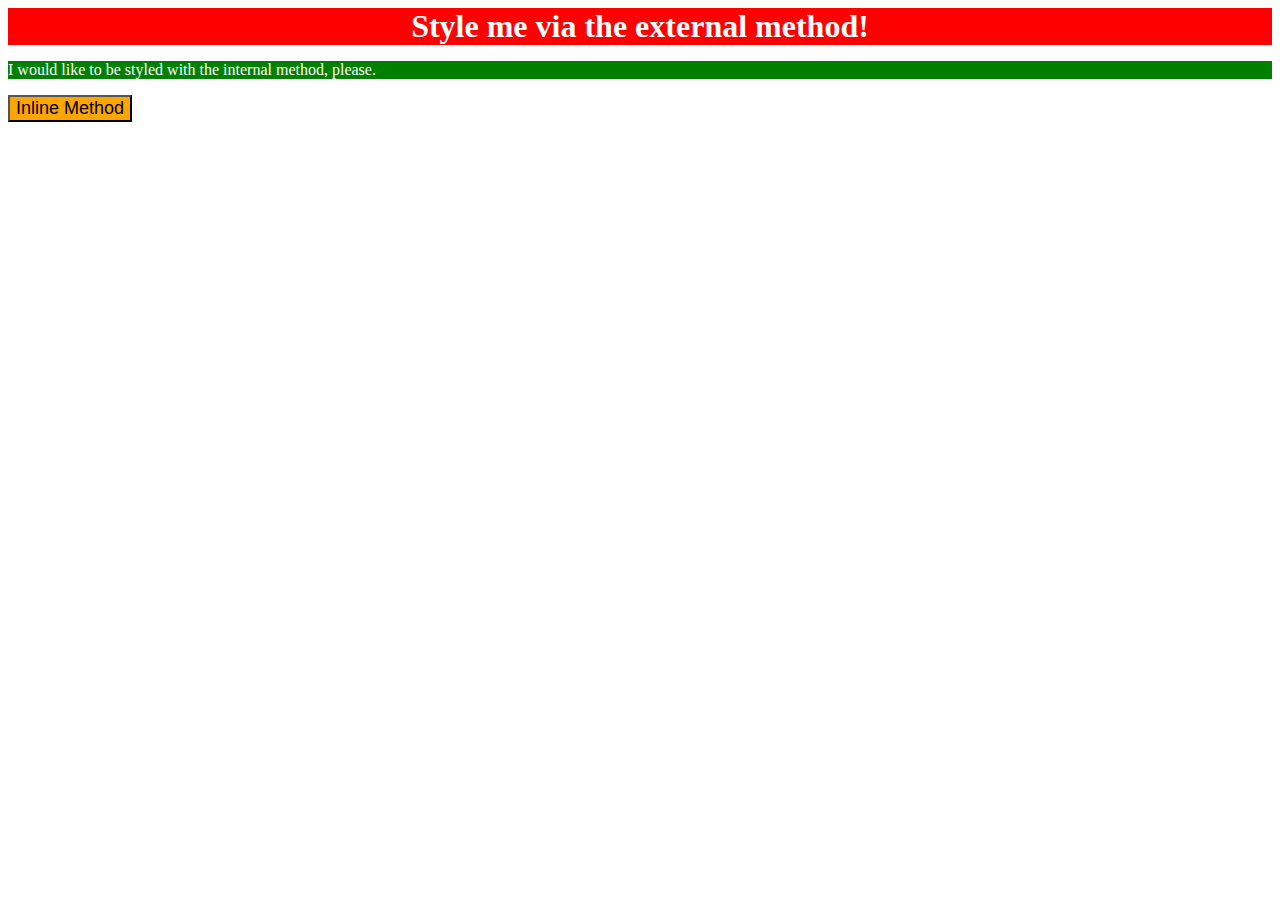
<file: foundations/01-css-methods/index.html>
<!DOCTYPE html>
<html lang="en">
  <head>
      
      <link rel="stylesheet" href="styles.css">
          <meta charset="UTF-8">
    <meta http-equiv="X-UA-Compatible" content="IE=edge">
    <meta name="viewport" content="width=device-width, initial-scale=1.0">
    <title>Methods for Adding CSS</title>
  </head>
  <body>
      <style>
        p {
            color: white;
            background-color: green;
            font-weight: 18px;
          }        
        </style>
    
        <div>
          Style me via the external method!</div>
      
        <p>I would like to be styled with the internal method, please.</p>
    <button style="background-color: orange; font-size: 18px;">Inline Method
  </body>
</html>
</file>
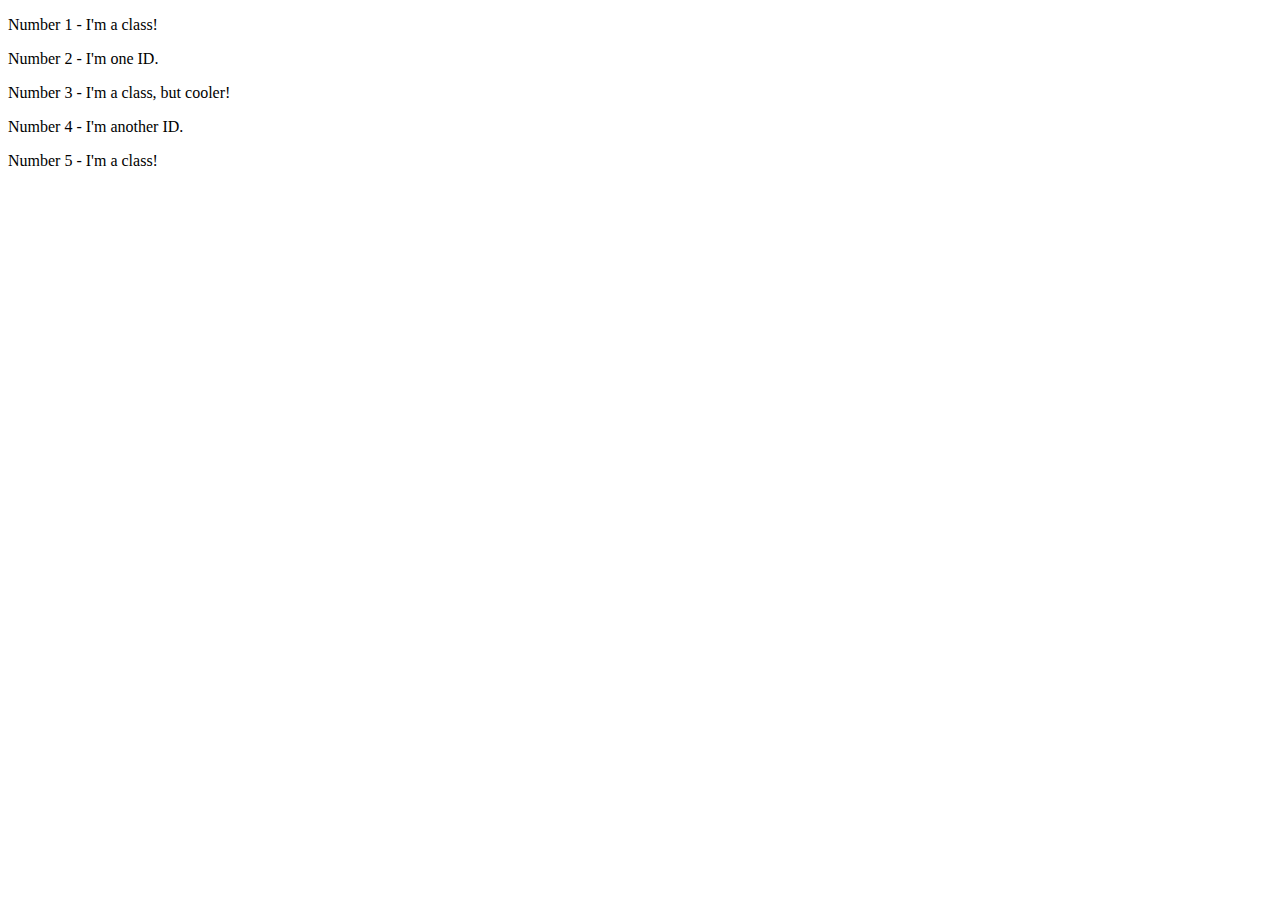
<file: foundations/02-class-id-selectors/index.html>
<!DOCTYPE html>
<html lang="en">
  <head>
    <meta charset="UTF-8">
    <meta http-equiv="X-UA-Compatible" content="IE=edge">
    <meta name="viewport" content="width=device-width, initial-scale=1.0">
    <title>Class and ID Selectors</title>
    <link rel="stylesheet" href="styles.css">
    
  </head>
  <body>
    <p>Number 1 - I'm a class!</p>
    <div>Number 2 - I'm one ID.</div>
    <p>Number 3 - I'm a class, but cooler! </p>
    <div>Number 4 - I'm another ID.</div>
    <p>Number 5 - I'm a class!</p>
  </body>
</html>
</file>
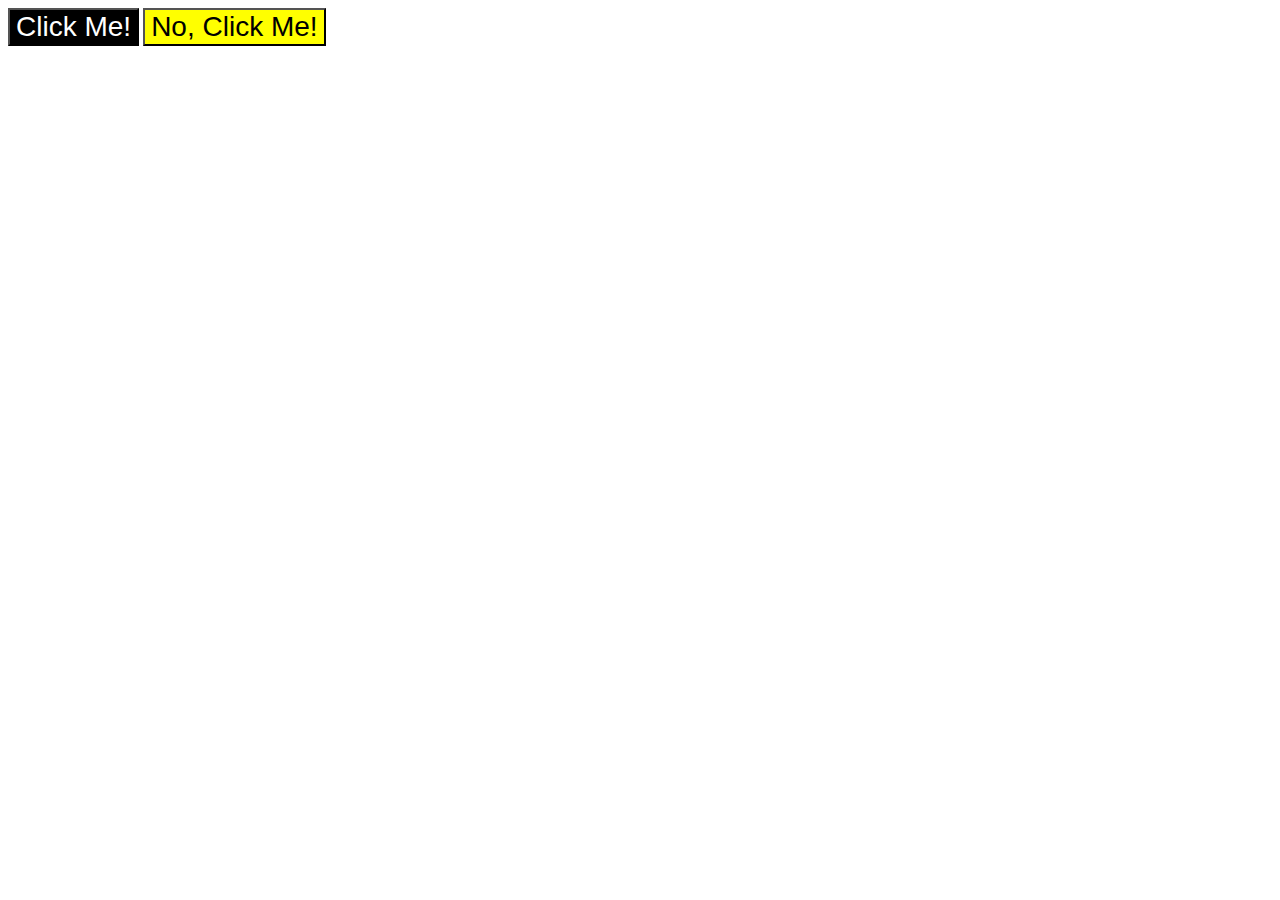
<file: foundations/03-grouping-selectors/index.html>
<!DOCTYPE html>
<html lang="en">
  <head>
    <meta charset="UTF-8">
    <meta http-equiv="X-UA-Compatible" content="IE=edge">
    <meta name="viewport" content="width=device-width, initial-scale=1.0">
    <title>Grouping Selectors</title>
    <link rel="stylesheet" href="style.css">
  </head>
  <body>
    <button class="yesclick" button>Click Me!</button>
    <button class="noclick" button>No, Click Me!</button>
  </body>
</html>
</file>
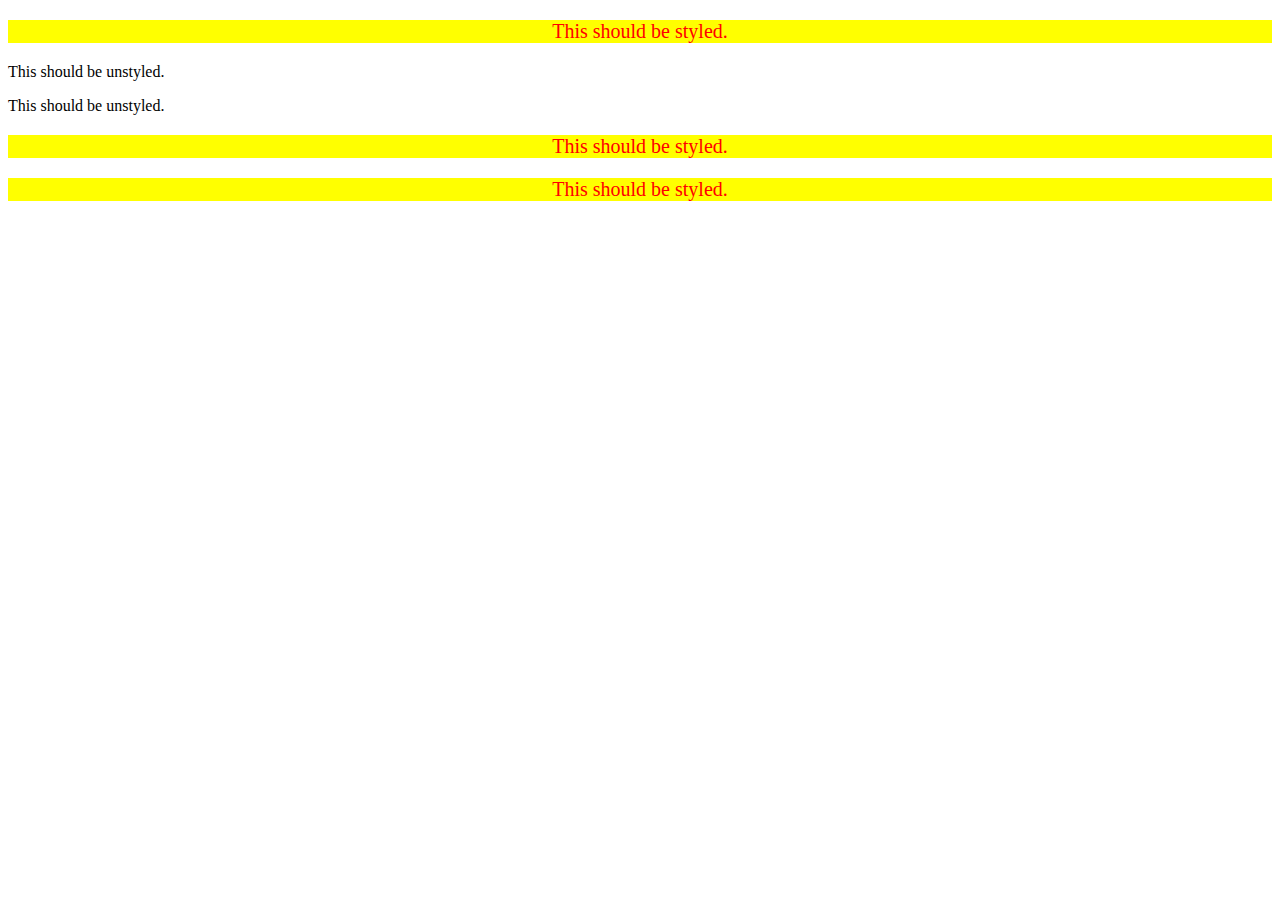
<file: foundations/05-descendant-combinator/index.html>
<!DOCTYPE html>
<html lang="en">
  <head>
    <meta charset="UTF-8">
    <meta http-equiv="X-UA-Compatible" content="IE=edge">
    <meta name="viewport" content="width=device-width, initial-scale=1.0">
    <title>Descendant Combinator</title>
    <link rel="stylesheet" href="style.css">
  </head>
  <body>
    <div class="container">
    
      <p class="text">This should be styled.</p>
      
    </div>
    <p class="text">This should be unstyled.</p>
    <p class="text">This should be unstyled.</p>
    <div class="container">
      <p class="text">This should be styled.</p>
      
      <p class="text">This should be styled.</p>
      
    </div>
  </body>
</html>
</file>
<file: foundations/01-css-methods/styles.css>
/* styles.css */

div {
    color: white;
    background-color: red;
    font-size: 32px;
    text-align: center;
    font-weight: bold;

}
</file>
<file: foundations/02-class-id-selectors/styles.css>
/* styles.css */
</file>
<file: foundations/03-grouping-selectors/style.css>
/* style.css */

.yesclick, .noclick {
    
    font-family: Helvetica, "Times New Roman", 'sans-serif'; 

   
    font-size: 28px;

    
}

.yesclick {
    
    color: white;
    
    background-color:black;

    
    
}

.noclick {

    background-color: yellow ;

    

}
</file>
<file: foundations/05-descendant-combinator/style.css>
/* style.css */

 .container .text {

    color: red;

    background-color: yellow;

    font-size: 20px;

    text-align: center;

}
</file>
